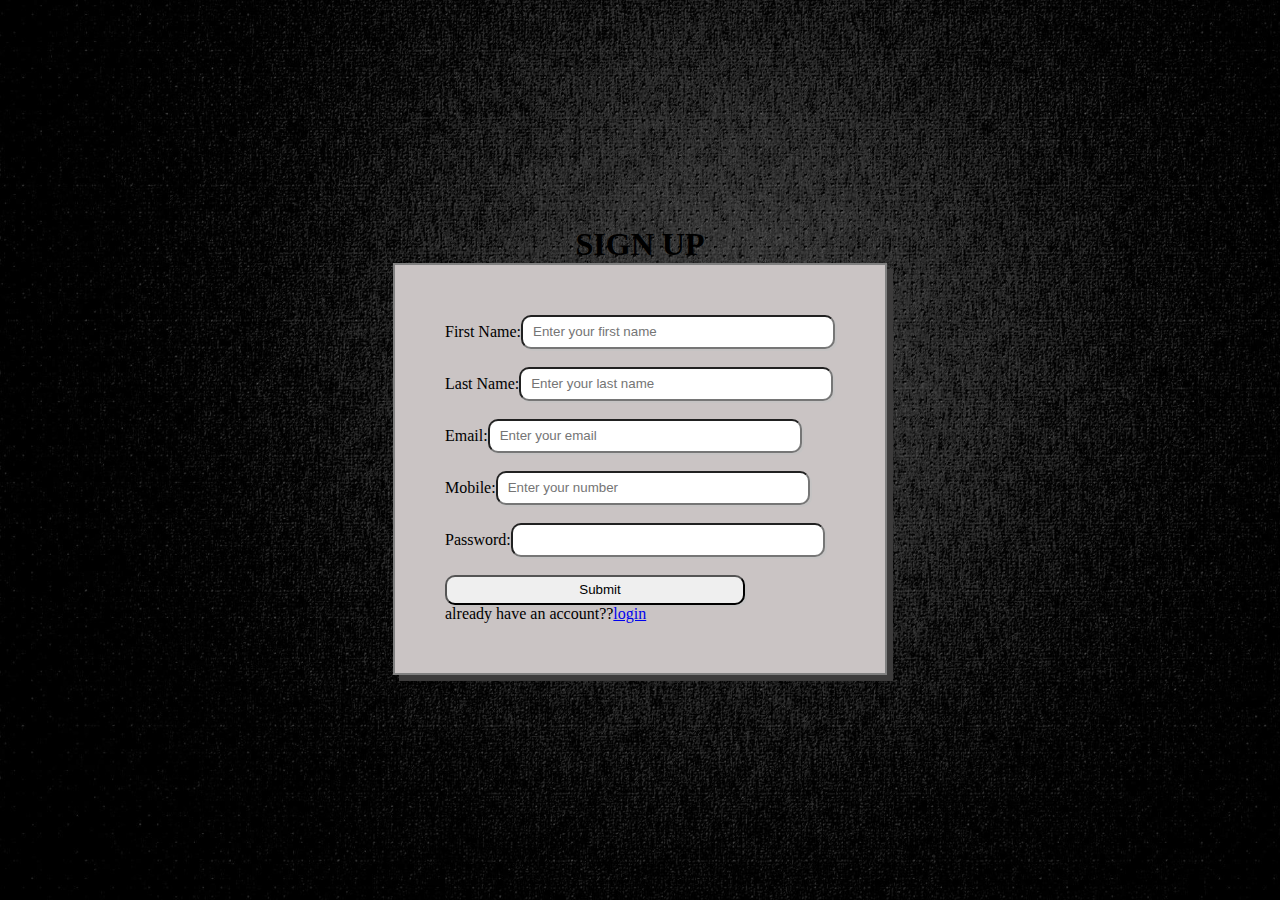
<file: static/html/login.html>
<!DOCTYPE html>
<html lang="en">
<head>
    <meta charset="UTF-8">
    <meta http-equiv="X-UA-Compatible" content="IE=edge">
    <meta name="viewport" content="width=device-width, initial-scale=1.0">
    <link rel="stylesheet" href="../css/login.css">
    <title>Document</title>
</head>
<body>
    <div id="bg">
        <h1>SIGN UP</h1>
        <div id="main">
            First Name:<input type="text" placeholder="Enter your first name" name="firstname" class="input"><br><br>
            Last Name:<input type="text" placeholder="Enter your last name" name="lastname" class="input"><br><br>
            Email:<input type="email" placeholder="Enter your email" name="mail" class="input"><br><br>
            Mobile:<input type="number" placeholder="Enter your number" name="number" class="input"><br><br>
            Password:<input type="password" class="input"><br><br>
            <button class="input">Submit</button>
            <br>
            already have an account??<a href="signin.html">login</a>
        </div>
    </div>
</body>
</html>
</file>
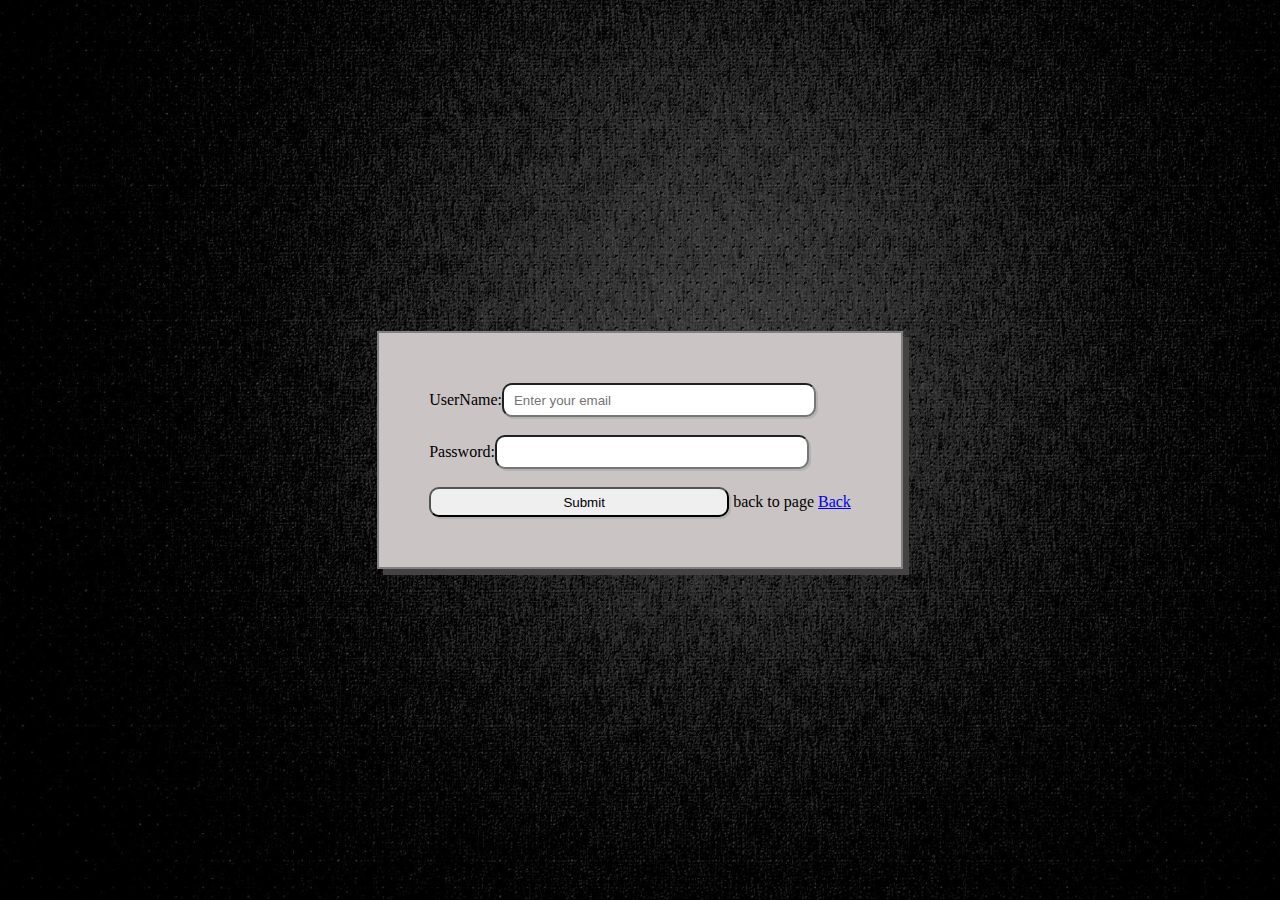
<file: static/html/signin.html>
<!DOCTYPE html>
<html lang="en">
<head>
    <meta charset="UTF-8">
    <meta http-equiv="X-UA-Compatible" content="IE=edge">
    <meta name="viewport" content="width=device-width, initial-scale=1.0">
    <link rel="stylesheet" href="../css/signin.css">
    <title>Document</title>
</head>
<body>
    <div id="bg">   
        <div id="main">
        UserName:<input type="email" placeholder="Enter your email" name="mail" class="input"><br><br>
        Password:<input type="password" class="input"><br><br>
        <button class="input">Submit</button>
        back to page <a href="/index.html">Back</a>
        </div>
    </div>
</body>
</html>
</file>
<file: static/css/login.css>
*{
    margin:0px;
    padding:0px;
}
#bg{
    display: flex;
    flex-direction: column;
    justify-content: center;
    align-items: center;
    background-image: url('/bg.jpg');
    background-size: cover;
    height: 100vh;
    width:100vw;
}
#main{
    background-color: rgb(202, 196, 196);
    color: black;
    padding:50px;
    border: 2px solid grey;
    width:fit-content;
    box-shadow: 6px 6px rgb(61, 60, 60);
}
.input{
    box-shadow: 2px 2px rgb(197, 195, 195);
    border-radius: 10px;
    padding-left:10px;
    width: 300px;
    height: 30px;
}
button{
    width:100px;
    height: 30px;
    border-radius: 30px;

}
@media only screen and (max-width:1000px){
    .input{
        width:150px;
        height:20px;
    }
    #main{
        position: absolute;
        margin:20% 30%;
        padding:50px;
        width:fit-content;
    }
    
}
</file>
<file: static/css/signin.css>
*{
    margin:0px;
    padding:0px;
}
#bg{
    display: flex;
    flex-direction: column;
    justify-content: space-around;
    align-items: center;
    background-image: url('/bg.jpg');
    background-size: cover;
    height: 100vh;
    width:100vw;
}

#main{
    background-color: rgb(202, 196, 196);
    color: black;
    position:absolute;
    padding:50px;
    border: 2px solid grey;
    width:fit-content;
    box-shadow: 6px 6px rgb(68, 66, 66);
}
.input{
    box-shadow: 2px 2px rgb(180, 178, 178);
    border-radius: 10px;
    padding-left:10px;
    width: 300px;
    height: 30px;
}
button{
    width:100px;
    height: 30px;
    border-radius: 30px;
}
@media only screen and (max-width:1000px){
    .input{
        width:150px;
        height:20px;
    }
    #main{
        position: absolute;
        margin:20% 30%;
        padding:50px;
        width:fit-content;
    }
    
}
</file>
